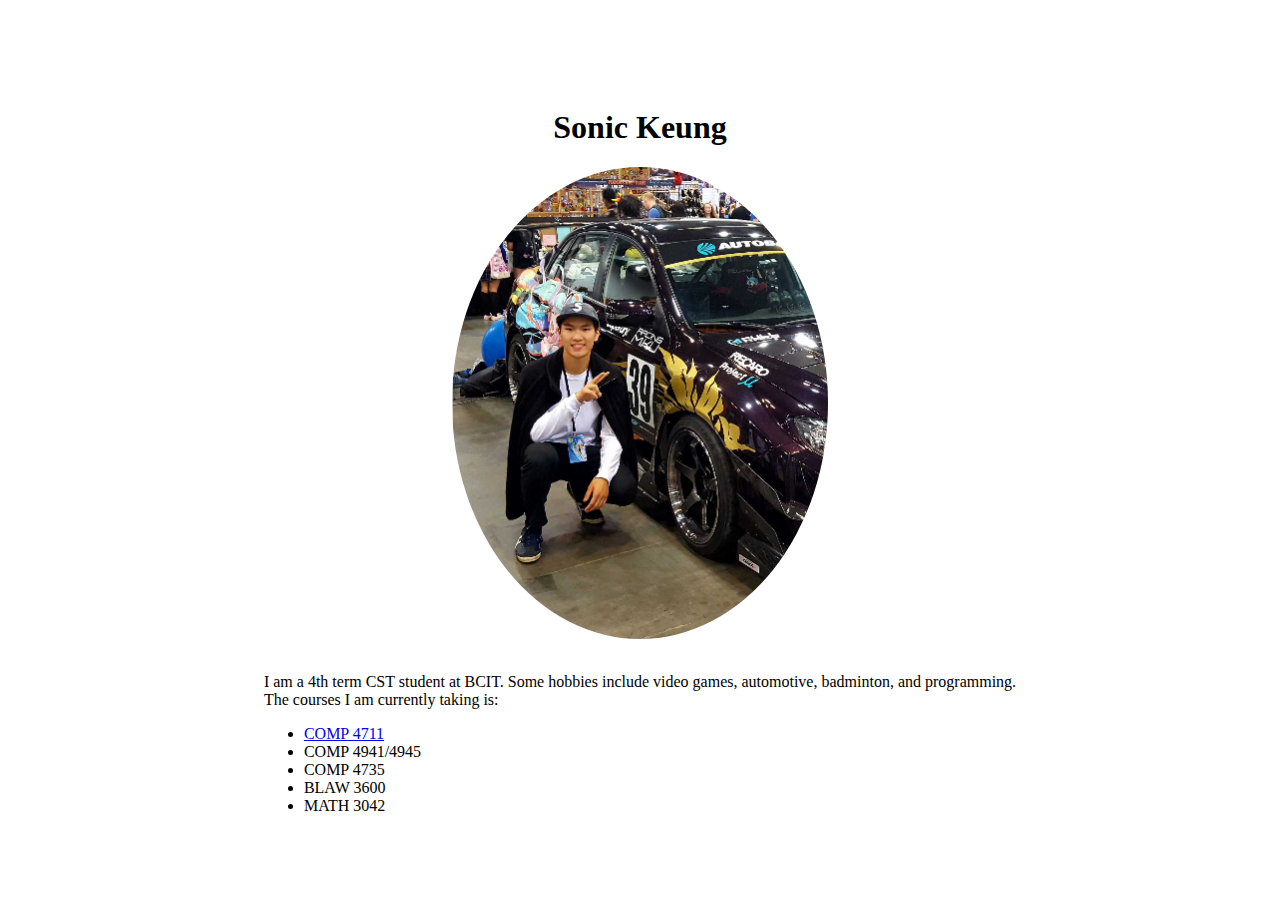
<file: index.html>
<!DOCTYPE html>
<html>
<head>
	<link rel="stylesheet" type="text/css" href="styles/styles.css">
	<link rel="stylesheet" href="https://stackpath.bootstrapcdn.com/bootstrap/4.1.3/css/bootstrap.min.css" integrity="sha384-MCw98/SFnGE8fJT3GXwEOngsV7Zt27NXFoaoApmYm81iuXoPkFOJwJ8ERdknLPMO" crossorigin="anonymous">
	<script src="https://code.jquery.com/jquery-3.3.1.slim.min.js" integrity="sha384-q8i/X+965DzO0rT7abK41JStQIAqVgRVzpbzo5smXKp4YfRvH+8abtTE1Pi6jizo" crossorigin="anonymous"></script>

<title>Sonic Keung</title>

</head>
<body>
	<div>		
		<br />
		<h1>Sonic Keung</h1>
		<img src="images/sonicpic.jpg" alt="Sonic picture" class="center">
		<br />
		<p>I am a 4th term CST student at BCIT. Some hobbies include video games, automotive, badminton, and programming. <br />
		The courses I am currently taking is: <br />
		<ul>
			<li><a href="COMP4711/COMP4711.html">COMP 4711</a>
			<li>COMP 4941/4945</li>
			<li>COMP 4735</li>
			<li>BLAW 3600</li>
			<li>MATH 3042</li>
		</ul>
		</p>                            
	</div>
</body>
</html>
</file>
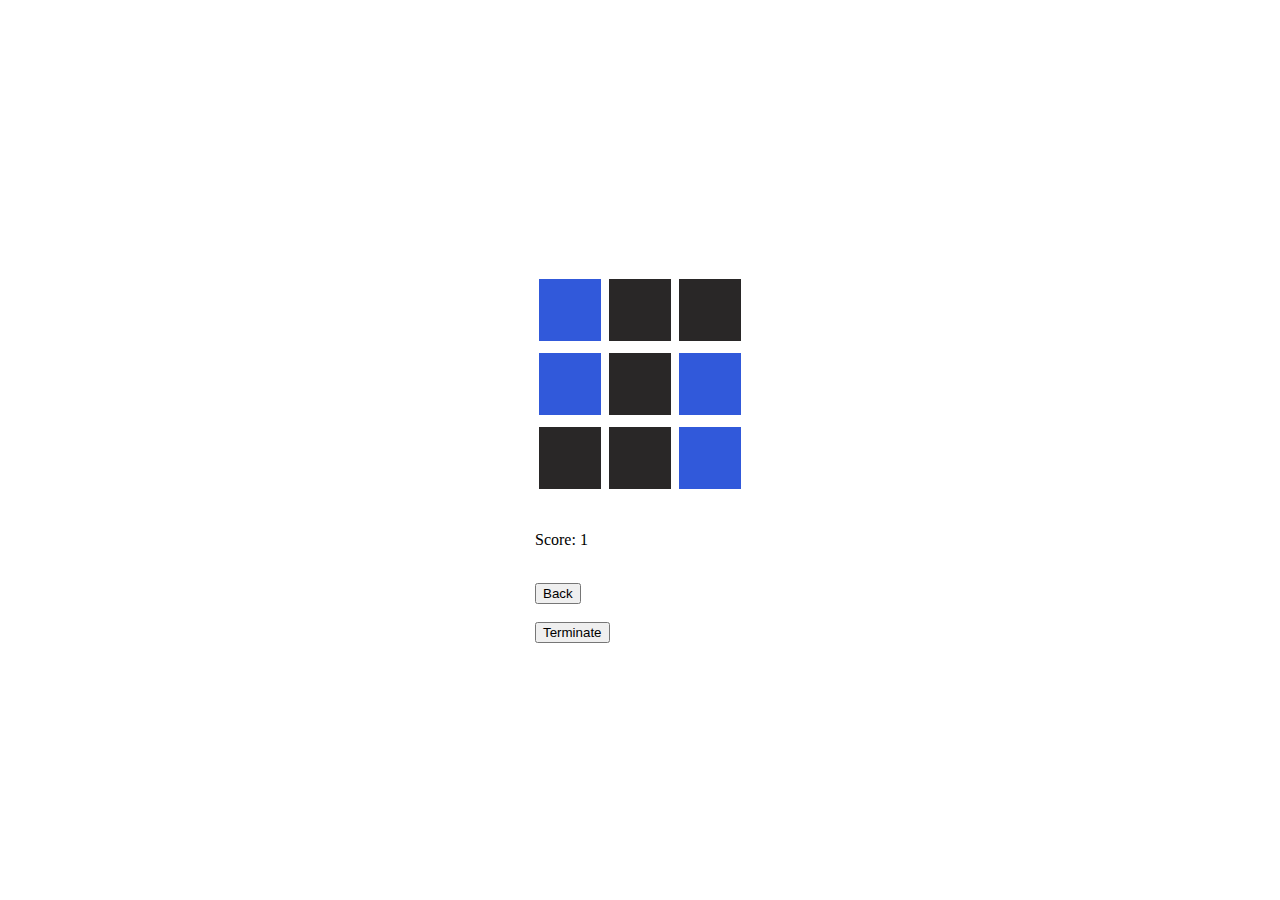
<file: COMP4711/MemoryGame/index.html>
<!DOCTYPE html>
<html>
<head>

	<link rel="stylesheet" type="text/css" href="../../styles/styles.css">
	<link rel="stylesheet" href="https://stackpath.bootstrapcdn.com/bootstrap/4.1.3/css/bootstrap.min.css" integrity="sha384-MCw98/SFnGE8fJT3GXwEOngsV7Zt27NXFoaoApmYm81iuXoPkFOJwJ8ERdknLPMO" crossorigin="anonymous">
	<script src="https://code.jquery.com/jquery-3.2.1.slim.min.js" integrity="sha384-KJ3o2DKtIkvYIK3UENzmM7KCkRr/rE9/Qpg6aAZGJwFDMVNA/GpGFF93hXpG5KkN" crossorigin="anonymous"></script>
	<script src="https://cdnjs.cloudflare.com/ajax/libs/popper.js/1.12.9/umd/popper.min.js" integrity="sha384-ApNbgh9B+Y1QKtv3Rn7W3mgPxhU9K/ScQsAP7hUibX39j7fakFPskvXusvfa0b4Q" crossorigin="anonymous"></script>
	<script src="https://maxcdn.bootstrapcdn.com/bootstrap/4.0.0/js/bootstrap.min.js" integrity="sha384-JZR6Spejh4U02d8jOt6vLEHfe/JQGiRRSQQxSfFWpi1MquVdAyjUar5+76PVCmYl" crossorigin="anonymous"></script>

<title>Memory Game</title>
</head>
<body>	

<script src="../../js/memorygame.js"></script>
<div id="container" class="wrapper">
</div>
<br />
<p id="score">Score: 1</p>
<br/>
<button class="btn btn-primary" onclick="location.href='../COMP4711.html'" type="button">Back</button>	
<br/>	
<br/>
<button class="btn btn-danger" id="terminate">Terminate</button>
<audio id="soundTest">
    <source src="../../audio/Minecraft-death-sound.mp3" type="audio/mpeg">
</audio>

</body>
</html>
</file>
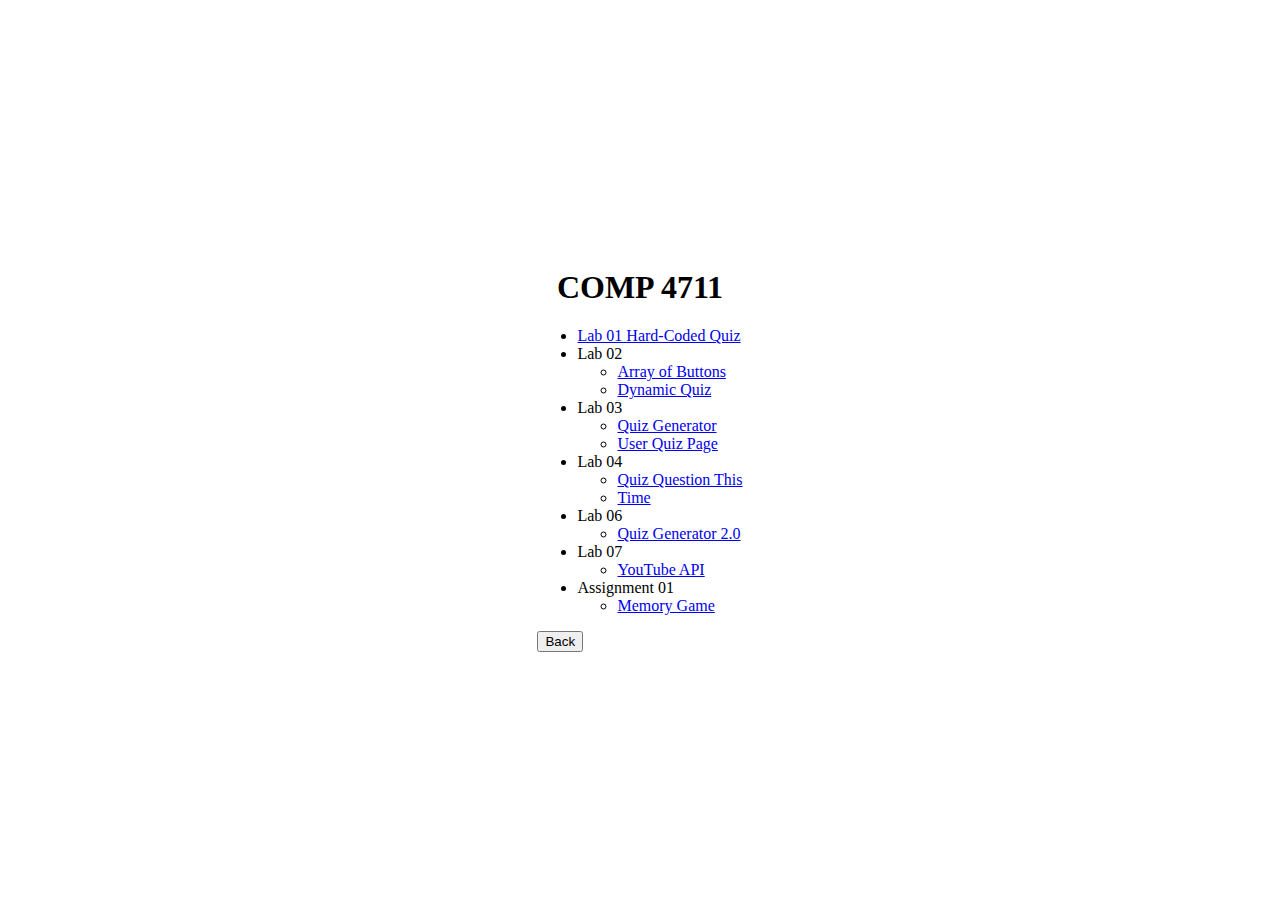
<file: COMP4711/COMP4711.html>
<!DOCTYPE html>
<html>
<head>
	<link rel="stylesheet" type="text/css" href="../styles/styles.css">
	<link rel="stylesheet" href="https://stackpath.bootstrapcdn.com/bootstrap/4.1.3/css/bootstrap.min.css" integrity="sha384-MCw98/SFnGE8fJT3GXwEOngsV7Zt27NXFoaoApmYm81iuXoPkFOJwJ8ERdknLPMO" crossorigin="anonymous">
	<script src="https://code.jquery.com/jquery-3.3.1.slim.min.js" integrity="sha384-q8i/X+965DzO0rT7abK41JStQIAqVgRVzpbzo5smXKp4YfRvH+8abtTE1Pi6jizo" crossorigin="anonymous"></script>
<title>COMP 4711</title>
</head>
<body>
	<div>
	<h1>COMP 4711</h1>
		<ul>
			<li><a href="labs/1/quizQuestions.html">Lab 01 Hard-Coded Quiz</a></li>
			<li>Lab 02</li>
			<ul>
				<li><a href="labs/2/buttons.html">Array of Buttons</a></li>
				<li><a href="labs/2/quizQuestions.html">Dynamic Quiz</a></li>
			</ul>
			<li>Lab 03</li>
			<ul>
				<li><a href="labs/3/QuizGenerator/admin.html">Quiz Generator</a></li>
				<li><a href="labs/3/user.html">User Quiz Page</a></li>
			</ul>
			<li>Lab 04</li>
			<ul>
				<li><a href="labs/4/quizQuestionThis.html">Quiz Question This</a></li>
				<li><a href="https://sonickeung.herokuapp.com/">Time</a></li>
			</ul>
			<li>Lab 06</li>
			<ul>
				<li><a href="https://quiz-generatorv2.herokuapp.com/">Quiz Generator 2.0</a></li>
			</ul>
			<li>Lab 07</li>
			<ul>
				<li><a href="https://sonic-youtube-api.herokuapp.com/">YouTube API</a></li>
			</ul>
			<li>Assignment 01</li>
			<ul>
				<li><a href="https://memorygameboard.herokuapp.com/">Memory Game</a></li>
			</ul>
		</ul>			
	<button class="btn btn-primary" onclick="location.href='../index.html'" type="button">Back</button>		
	</div>
</body>
</html>
</file>
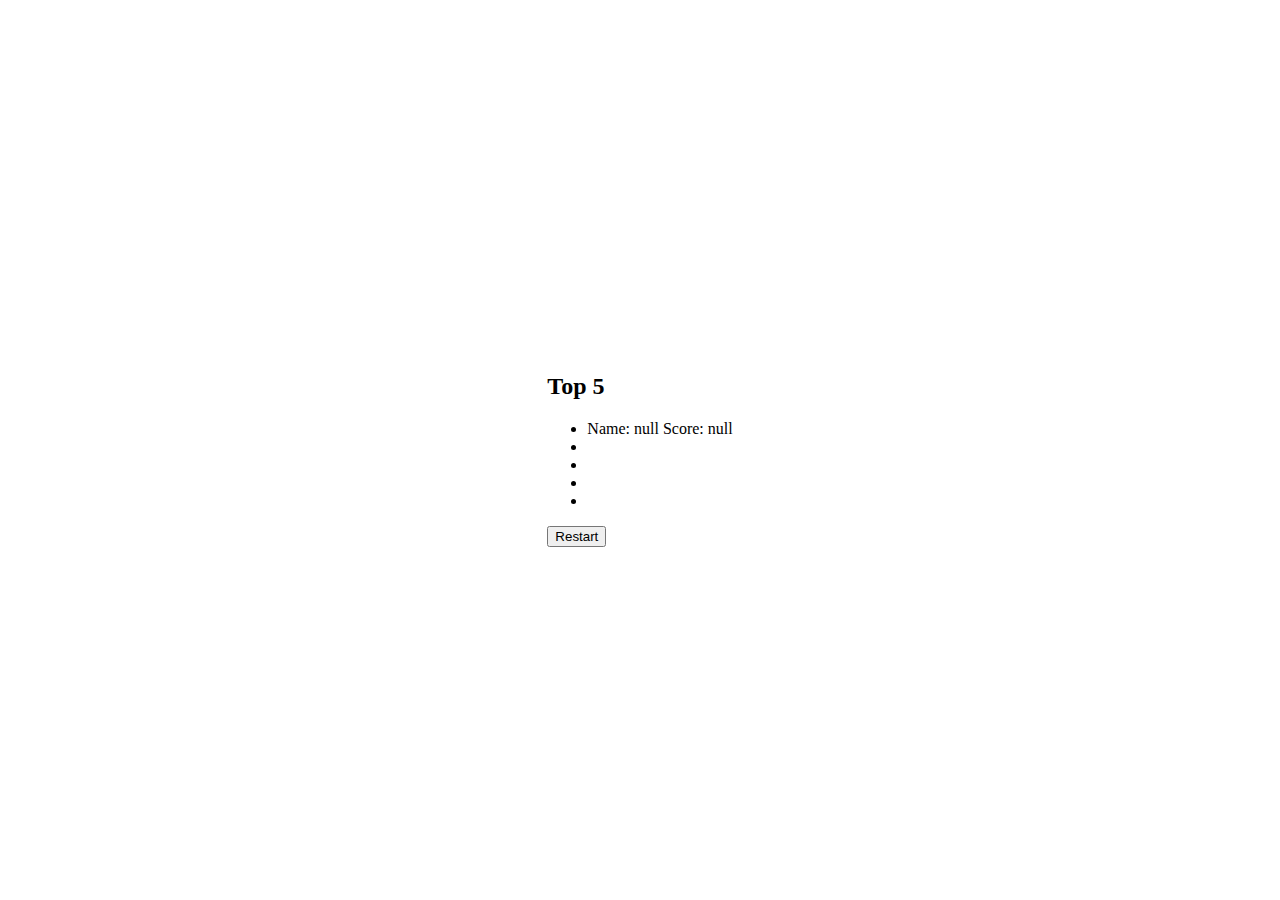
<file: COMP4711/MemoryGame/leaderboard.html>
<!DOCTYPE html>
<html>
<head>

	<link rel="stylesheet" type="text/css" href="../../styles/styles.css">
	<link rel="stylesheet" href="https://stackpath.bootstrapcdn.com/bootstrap/4.1.3/css/bootstrap.min.css" integrity="sha384-MCw98/SFnGE8fJT3GXwEOngsV7Zt27NXFoaoApmYm81iuXoPkFOJwJ8ERdknLPMO" crossorigin="anonymous">
	<script src="https://code.jquery.com/jquery-3.2.1.slim.min.js" integrity="sha384-KJ3o2DKtIkvYIK3UENzmM7KCkRr/rE9/Qpg6aAZGJwFDMVNA/GpGFF93hXpG5KkN" crossorigin="anonymous"></script>
	<script src="https://cdnjs.cloudflare.com/ajax/libs/popper.js/1.12.9/umd/popper.min.js" integrity="sha384-ApNbgh9B+Y1QKtv3Rn7W3mgPxhU9K/ScQsAP7hUibX39j7fakFPskvXusvfa0b4Q" crossorigin="anonymous"></script>
	<script src="https://maxcdn.bootstrapcdn.com/bootstrap/4.0.0/js/bootstrap.min.js" integrity="sha384-JZR6Spejh4U02d8jOt6vLEHfe/JQGiRRSQQxSfFWpi1MquVdAyjUar5+76PVCmYl" crossorigin="anonymous"></script>
<title>Leaderboard</title>
</head>
<body onload="setLeaderBoardScore()">
	<h2>Top 5</h2>
    <ul>
		<li id="leaderboard"></li>
		<li></li>
		<li></li>
		<li></li>
		<li></li>
    </ul>
	<a href="index.html"><button class="btn btn-success" type="submit">Restart</button></a>
	<script>
	function setLeaderBoardScore() {
    		document.getElementById("leaderboard").innerHTML = "Name: " + localStorage.getItem("Name") + " " + "Score: " + localStorage.getItem("Score"); 
	}
	</script>
</body>
</html>
</file>
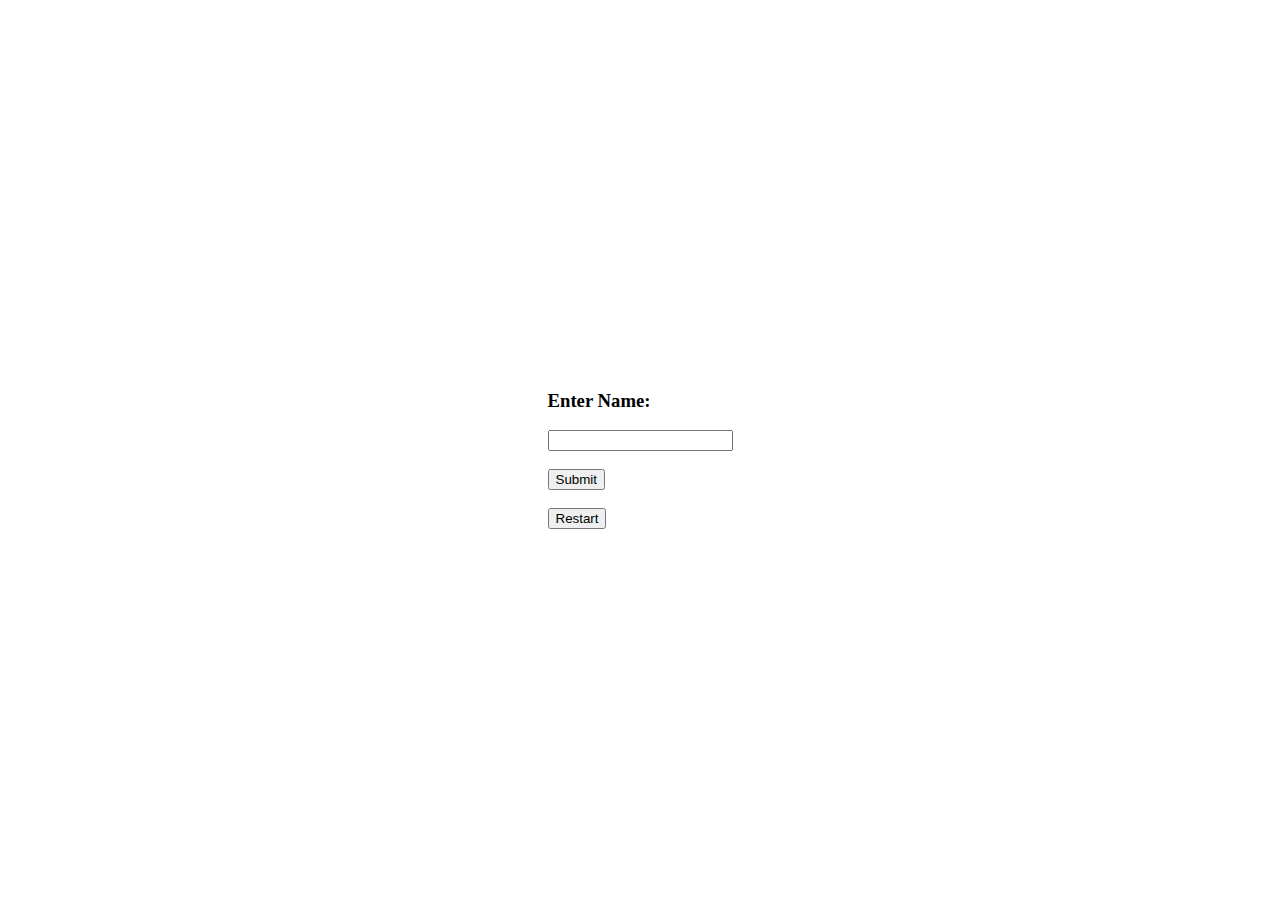
<file: COMP4711/MemoryGame/summary.html>
<!DOCTYPE html>
<html>
<head>

	<link rel="stylesheet" type="text/css" href="../../styles/styles.css">
	<link rel="stylesheet" href="https://stackpath.bootstrapcdn.com/bootstrap/4.1.3/css/bootstrap.min.css" integrity="sha384-MCw98/SFnGE8fJT3GXwEOngsV7Zt27NXFoaoApmYm81iuXoPkFOJwJ8ERdknLPMO" crossorigin="anonymous">
	<script src="https://code.jquery.com/jquery-3.2.1.slim.min.js" integrity="sha384-KJ3o2DKtIkvYIK3UENzmM7KCkRr/rE9/Qpg6aAZGJwFDMVNA/GpGFF93hXpG5KkN" crossorigin="anonymous"></script>
	<script src="https://cdnjs.cloudflare.com/ajax/libs/popper.js/1.12.9/umd/popper.min.js" integrity="sha384-ApNbgh9B+Y1QKtv3Rn7W3mgPxhU9K/ScQsAP7hUibX39j7fakFPskvXusvfa0b4Q" crossorigin="anonymous"></script>
	<script src="https://maxcdn.bootstrapcdn.com/bootstrap/4.0.0/js/bootstrap.min.js" integrity="sha384-JZR6Spejh4U02d8jOt6vLEHfe/JQGiRRSQQxSfFWpi1MquVdAyjUar5+76PVCmYl" crossorigin="anonymous"></script>

<title>Summary</title>
</head>
<body>
    <div class="col-md-8">
        <form action='leaderboard.html'>
            <h3>Enter Name: </h3>
            <input type="text" id="name">
            <br/>
            <br />
            <button class="btn btn-primary" type="submit" onclick="setName()">Submit</button>
        </form>
        <br />
        <a href="index.html"><button class="btn btn-success" type="submit">Restart</button></a>
    </div>
    <script>
        /*
    function storeToDB() {
        alert("Scored saved to Database successfully!");
    }
    */
	function setName() {
        let name = document.getElementById("name").value;
        localStorage.setItem("Name", name);
    }
	
    </script>
</body>
</html>
</file>
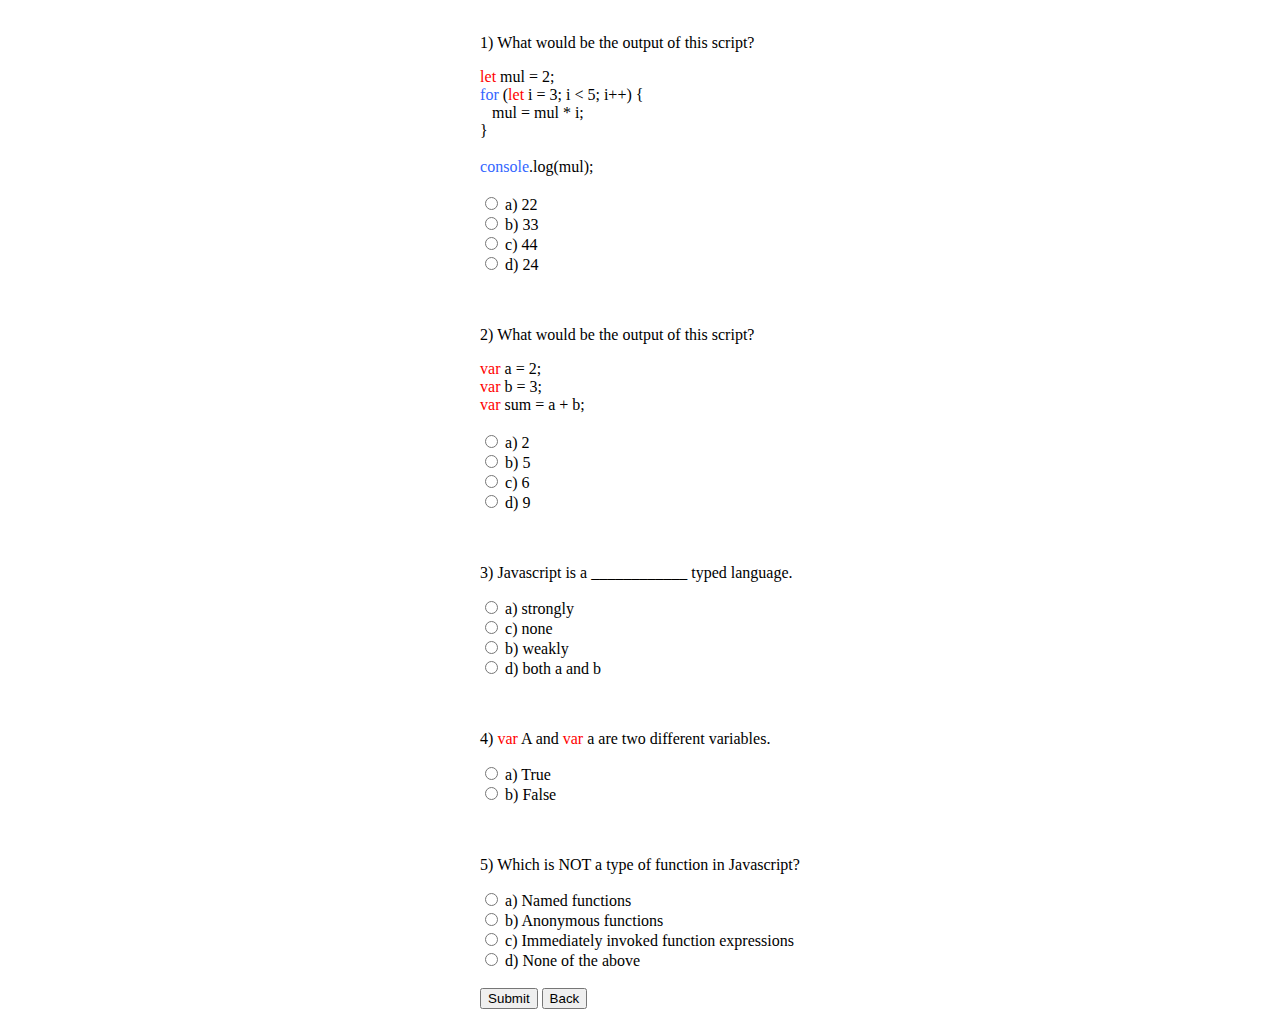
<file: COMP4711/labs/1/quizQuestions.html>
<!DOCTYPE html>
<html>
<head>
	<link rel="stylesheet" type="text/css" href="../../../styles/styles.css">
	<link rel="stylesheet" href="https://stackpath.bootstrapcdn.com/bootstrap/4.1.3/css/bootstrap.min.css" integrity="sha384-MCw98/SFnGE8fJT3GXwEOngsV7Zt27NXFoaoApmYm81iuXoPkFOJwJ8ERdknLPMO" crossorigin="anonymous">
	<script src="https://code.jquery.com/jquery-3.3.1.slim.min.js" integrity="sha384-q8i/X+965DzO0rT7abK41JStQIAqVgRVzpbzo5smXKp4YfRvH+8abtTE1Pi6jizo" crossorigin="anonymous"></script>
<title>Quiz 1</title>
</head>
<body>
	<br />
	<p>1) What would be the output of this script?</p>

	<div>
        <div><span style="color: #ff0000;">let</span> mul = 2;</div>
		<div><span style="color: #3366ff;"> for </span>(<span style="color: #ff0000;">let</span> i = 3; i < 5; i++) {
		<div>&nbsp; &nbsp;mul = mul * i;</div>
		<div>}</div>
		<div> &nbsp;</div>
		<div>
			<div>
				<div><span style="color: #3366ff;">console</span>.log(mul);</div>
			</div>
		</div>
	</div>
<br />
	<input type="radio" name="color" value="a"> a) 22 <br />
	<input type="radio" name="color" value="b"> b) 33 <br />
	<input type="radio" name="color" value="c"> c) 44 <br />
	<input type="radio" name="color" value="d"> d) 24 <br />
<br />
<br />
	<p>2) What would be the output of this script?</p>
	
	<div>
		<div><span style="color: #ff0000;">var</span> a = 2;</div>
		<div><span style="color: #ff0000;">var</span> b = 3;</div>
		<div><span style="color: #ff0000;">var</span> sum = a + b;</div>
	</div>
	<br />
	<input type="radio" name="color2" value="a"> a) 2 <br />
	<input type="radio" name="color2" value="b"> b) 5 <br />
	<input type="radio" name="color2" value="c"> c) 6 <br />
	<input type="radio" name="color2" value="d"> d) 9 <br />
<br />
<br />
	<p>3) Javascript is a ____________ typed language.</p>
	<input type="radio" name="color3" value="a"> a) strongly <br />
	<input type="radio" name="color3" value="c"> c) none <br />
	<input type="radio" name="color3" value="b"> b) weakly <br />
	<input type="radio" name="color3" value="d"> d) both a and b <br />
<br />
<br />
	<p>4) <span style="color: #ff0000;">var</span> A and <span style="color: #ff0000;">var</span> a are two different variables.</p>
	<input type="radio" name="color4" value="a"> a) True <br />
	<input type="radio" name="color4" value="b"> b) False <br />
<br />
<br />
	<p>5) Which is NOT a type of function in Javascript?</p>
	
	<input type="radio" name="color5" value="a"> a) Named functions <br />
	<input type="radio" name="color5" value="b"> b) Anonymous functions <br />
	<input type="radio" name="color5" value="c"> c) Immediately invoked function expressions<br />
	<input type="radio" name="color5" value="d"> d) None of the above <br />
<br />
<input type="submit" class="btn btn-success" onclick="location.href=''">
<button class="btn btn-primary" onclick="location.href='../../COMP4711.html'" type="button">
		Back</button>		
<br />
<br />
</body>
</html>
</file>
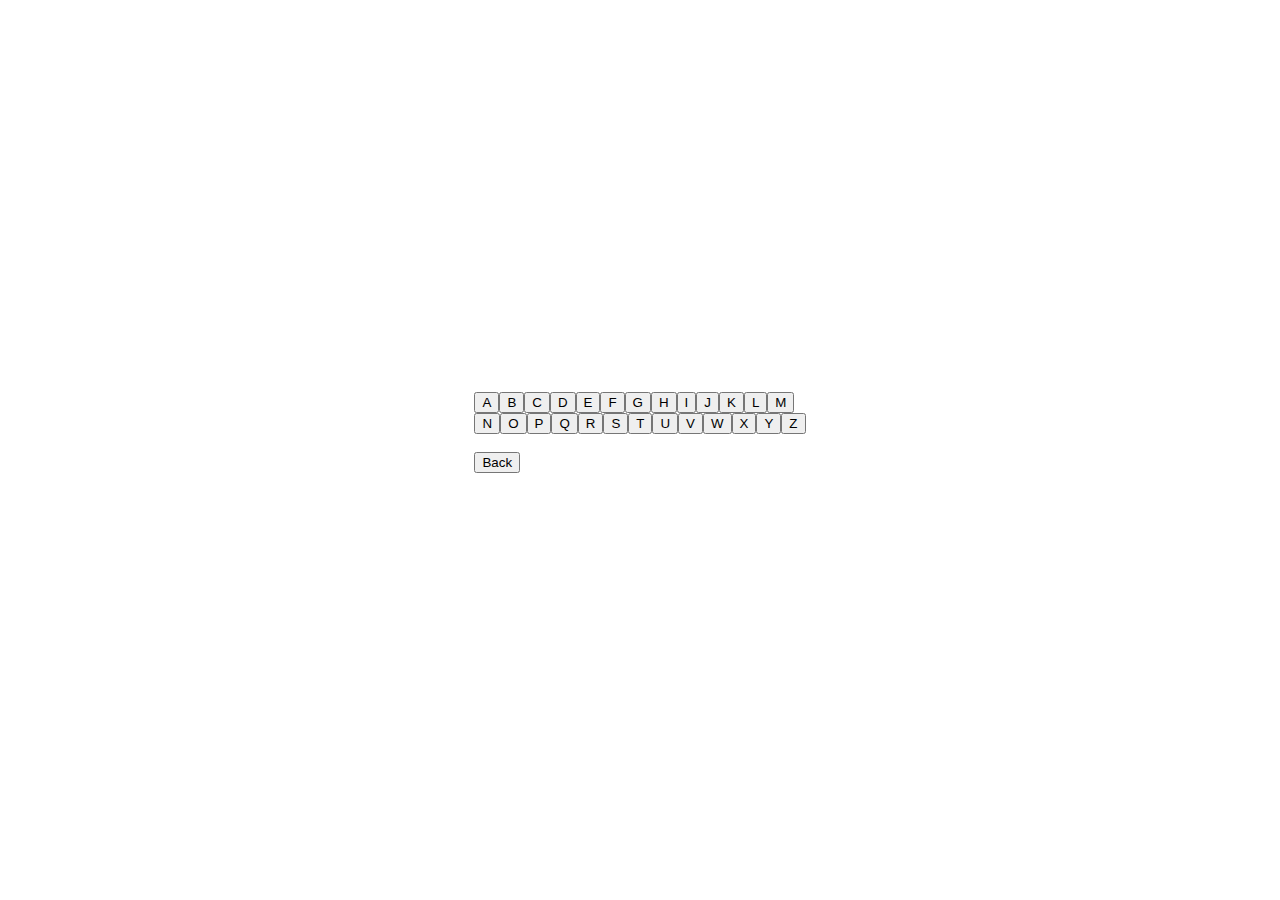
<file: COMP4711/labs/2/buttons.html>
<!DOCTYPE html>
<html>
<head>
	<link rel="stylesheet" type="text/css" href="../../../styles/styles.css">
	<link rel="stylesheet" href="https://stackpath.bootstrapcdn.com/bootstrap/4.1.3/css/bootstrap.min.css" integrity="sha384-MCw98/SFnGE8fJT3GXwEOngsV7Zt27NXFoaoApmYm81iuXoPkFOJwJ8ERdknLPMO" crossorigin="anonymous">
	<script src="https://code.jquery.com/jquery-3.3.1.slim.min.js" integrity="sha384-q8i/X+965DzO0rT7abK41JStQIAqVgRVzpbzo5smXKp4YfRvH+8abtTE1Pi6jizo" crossorigin="anonymous"></script>
	<script type="text/javascript" src="../../../js/buttons.js"></script>
<title>Array of Buttons</title>
</head>
<body>
	<script src="../../../js/buttons.js"></script>
	<br />
	<br />
	<div>
		<button id="id1" class="btn btn-primary" onclick="location.href='../../COMP4711.html'" type="button">Back</button>	
	</div>
	<br />
	<br />
</body>
</html>
</file>
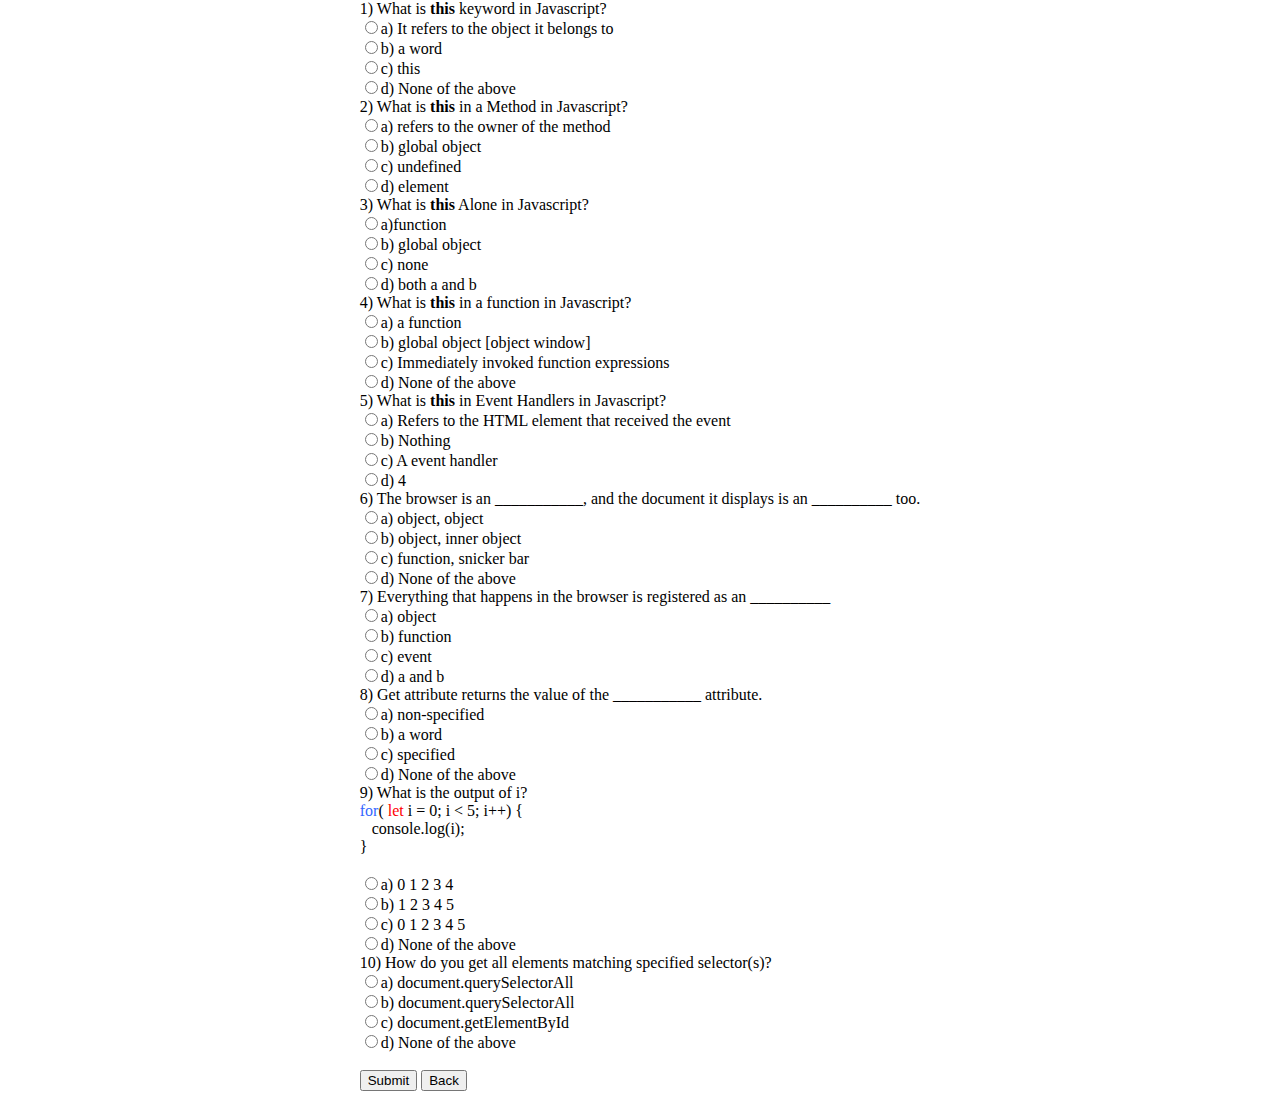
<file: COMP4711/labs/4/quizQuestionThis.html>
<!DOCTYPE html>
<html>
<head>
	<link rel="stylesheet" type="text/css" href="../../../styles/styles.css">
	<link rel="stylesheet" href="https://stackpath.bootstrapcdn.com/bootstrap/4.1.3/css/bootstrap.min.css" integrity="sha384-MCw98/SFnGE8fJT3GXwEOngsV7Zt27NXFoaoApmYm81iuXoPkFOJwJ8ERdknLPMO" crossorigin="anonymous">
	<script src="https://code.jquery.com/jquery-3.3.1.slim.min.js" integrity="sha384-q8i/X+965DzO0rT7abK41JStQIAqVgRVzpbzo5smXKp4YfRvH+8abtTE1Pi6jizo" crossorigin="anonymous"></script>
<title>Dynamic Quiz</title>
</head>
<body>
	<script src="../../../js/lab4.js"></script>
<br />
	<input type="submit" class="btn btn-success" onclick="location.href=''">
	<button class="btn btn-primary" onclick="location.href='../../COMP4711.html'" type="button">Back</button>		
<br />
<br /> 
</body>
</html>
</file>
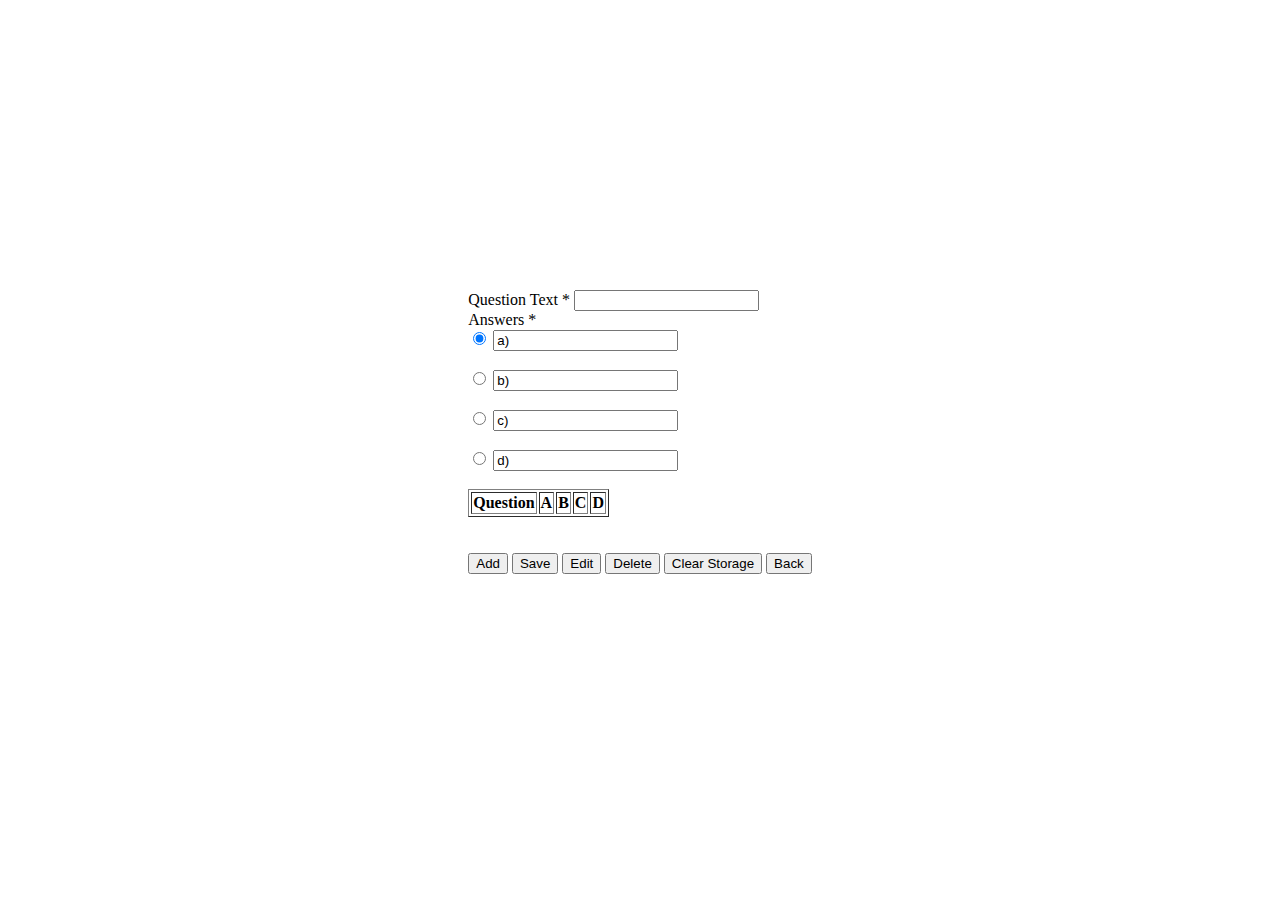
<file: COMP4711/labs/3/QuizGenerator/admin.html>
<!DOCTYPE html>
<html>
<head>

	<link rel="stylesheet" type="text/css" href="../../../../styles/styles.css">
	<link rel="stylesheet" href="https://stackpath.bootstrapcdn.com/bootstrap/4.1.3/css/bootstrap.min.css" integrity="sha384-MCw98/SFnGE8fJT3GXwEOngsV7Zt27NXFoaoApmYm81iuXoPkFOJwJ8ERdknLPMO" crossorigin="anonymous">
	<script src="https://code.jquery.com/jquery-3.2.1.slim.min.js" integrity="sha384-KJ3o2DKtIkvYIK3UENzmM7KCkRr/rE9/Qpg6aAZGJwFDMVNA/GpGFF93hXpG5KkN" crossorigin="anonymous"></script>
	<script src="https://cdnjs.cloudflare.com/ajax/libs/popper.js/1.12.9/umd/popper.min.js" integrity="sha384-ApNbgh9B+Y1QKtv3Rn7W3mgPxhU9K/ScQsAP7hUibX39j7fakFPskvXusvfa0b4Q" crossorigin="anonymous"></script>
	<script src="https://maxcdn.bootstrapcdn.com/bootstrap/4.0.0/js/bootstrap.min.js" integrity="sha384-JZR6Spejh4U02d8jOt6vLEHfe/JQGiRRSQQxSfFWpi1MquVdAyjUar5+76PVCmYl" crossorigin="anonymous"></script>
	
<title>Admin Page</title>
</head>
<body>
<form id="myForm">
	<div class="form-group">
		<label>Question Text *</label>
		<input type="text" class="form-control" id="question">
	</div>
	
	<label>Answers *</label>
<br />
	<input type="radio" checked="checked" name="mc">
	<input type="text" id="answer0" value="a) ">
<br />
<br />
	<input type="radio" name="mc">
	<input type="text" id="answer1" value="b) ">
<br />	
<br />
	<input type="radio" name="mc">
	<input type="text" id="answer2" value="c) ">
<br />		
<br />
	<input type="radio" name="mc">
	<input type="text" id="answer3" value="d) ">
<br />
<br />
</form>

<!-- <h3>Quiz Questions</h3> -->
<div id="questionList">
	<table id="table" border="1">
		<tr>
			<th>Question</th>
			<th>A</th>
			<th>B</th>
			<th>C</th>
			<th>D</th>
		</tr>
	</table>
</div>

<br />
<br />

<button class="btn btn-success" onclick="addQuiz()" type="button">Add</button>
<button class="btn btn-light" onclick="storeQuiz()"type="button">Save</button>
<button class="btn btn-dark" onclick="editQuestion()"type="button">Edit</button>
<button class="btn btn-danger" onclick="deleteQuestion()" type="button">Delete</button>
<button class="btn btn-danger" onclick="clearStorage()" type="button">Clear Storage</button>
<button class="btn btn-primary" onclick="location.href='../../../COMP4711.html'" type="button">Back</button>

		
<br />

<div id="result"></div>
<script src="../../../../js/generator.js"></script>

<br />
<br /> 
</body>
</html>
</file>
<file: styles/styles.css>
html, body {
    height: 100%;
	background-color: #FFFFFF;
}

html {
    display: table;
    margin: auto;
}

body {
    display: table-cell;
    vertical-align: middle;
}

.center {
  display: block;
  margin-left: auto;
  margin-right: auto;
  width: 50%;
}

h1 {
  display: block;
  margin-left: auto;
  margin-right: auto;
  text-align: center;
}

img {
  border-radius: 50%;
  max-width: 100%;
  height: auto;
}

span.marker {
	background-color: #00ff00;
}

.box {
  width: 70px;
  height: 70px;
  padding: 4px;
  -o-box-sizing: border-box;
  -moz-box-sizing: border-box;
  -webkit-box-sizing: border-box;
  -ms-box-sizing: border-box;
  box-sizing: border-box;
  display: inline-block;
  border: 4px solid #fff;
  background-color:rgb(41, 39, 39);
}


.box.flip {
  transform: rotateY(180deg);
  background-color: rgb(49, 89, 218);
}

.containerrotate {
  animation: spin 1.5s linear;
  transform: rotate(90deg); 
}

.flipCorrect {
  background-color: rgb(49, 89, 218);
  transform: rotateY(180deg);
  transition: transform 1s, background-color 2s;
}

.flipIncorrect {
  background-color: rgb(173, 11, 60);
  transform: rotateY(180deg);
  transition: transform 1s, background-color 2s;
}

.back {
  background-color:rgb(41, 39, 39);
  transform: rotateY(0deg);
  transition: transform 1s, background-color 0.75s;
}

@-webkit-keyframes spin { 0% { -webkit-transform: rotate(0deg); } 50% { -webkit-transform: rotate(90deg); } }
</file>
